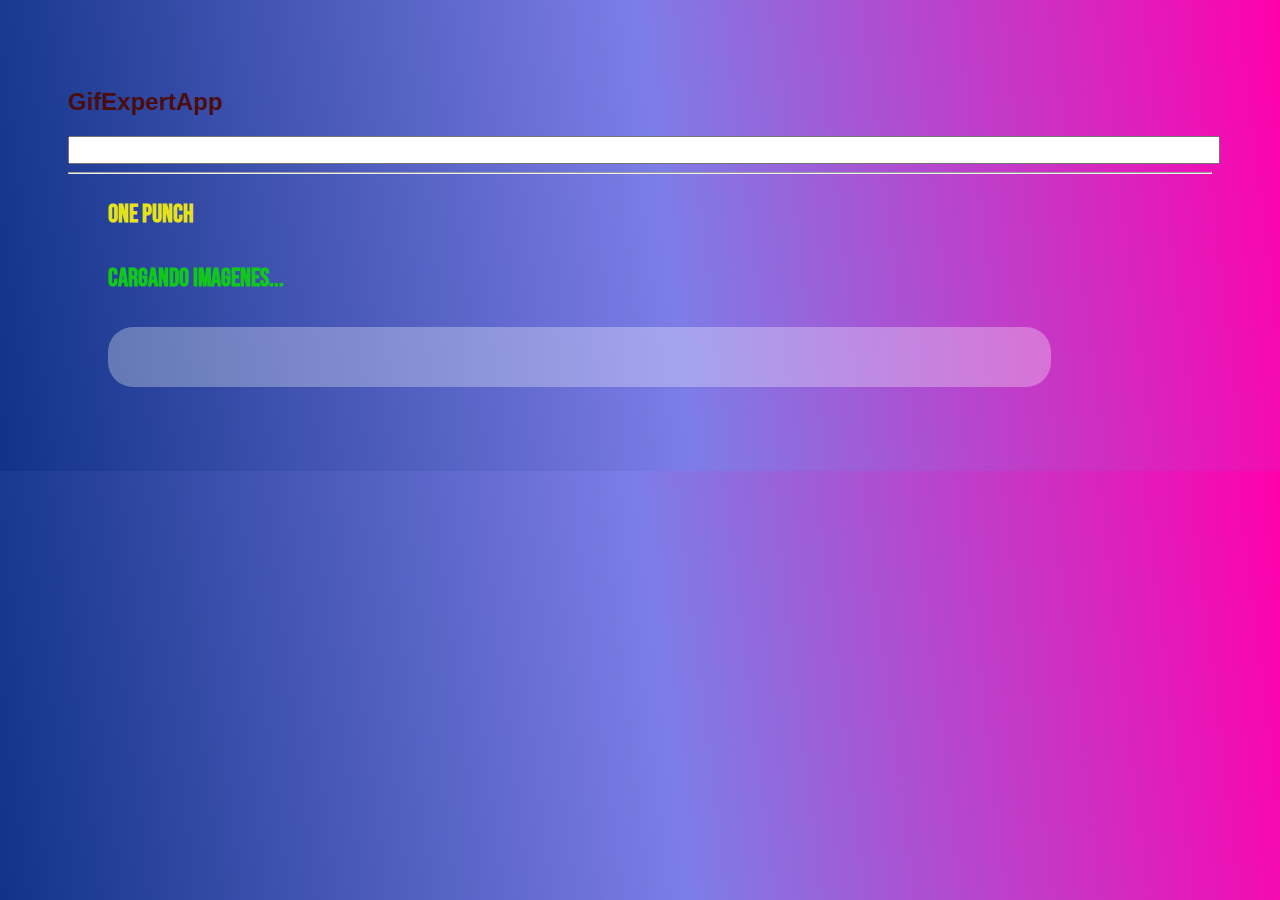
<file: docs/index.html>
<!doctype html>
<html lang="en">

<head>
    <meta charset="utf-8" />
    <link rel="icon" href="./favicon.ico" />
    <meta name="viewport" content="width=device-width,initial-scale=1" />
    <meta name="theme-color" content="#000000" />
    <meta name="description" content="Web site created using create-react-app" />
    <link rel="apple-touch-icon" href="./logo192.png" />
    <link rel="manifest" href="./manifest.json" />
    <link rel="preconnect" href="https://fonts.googleapis.com">
    <link rel="preconnect" href="https://fonts.gstatic.com" crossorigin>
    <link href="https://fonts.googleapis.com/css2?family=Bebas+Neue&display=swap" rel="stylesheet">
    <link rel="stylesheet" href="https://cdnjs.cloudflare.com/ajax/libs/animate.css/4.1.1/animate.min.css" />
    <title>React App</title>
    <link href="./static/css/main.84c0877a.chunk.css" rel="stylesheet">
</head>

<body><noscript>You need to enable JavaScript to run this app.</noscript>
    <div id="root"></div>
    <script>!function (e) { function r(r) { for (var n, p, f = r[0], i = r[1], l = r[2], c = 0, s = []; c < f.length; c++)p = f[c], Object.prototype.hasOwnProperty.call(o, p) && o[p] && s.push(o[p][0]), o[p] = 0; for (n in i) Object.prototype.hasOwnProperty.call(i, n) && (e[n] = i[n]); for (a && a(r); s.length;)s.shift()(); return u.push.apply(u, l || []), t() } function t() { for (var e, r = 0; r < u.length; r++) { for (var t = u[r], n = !0, f = 1; f < t.length; f++) { var i = t[f]; 0 !== o[i] && (n = !1) } n && (u.splice(r--, 1), e = p(p.s = t[0])) } return e } var n = {}, o = { 1: 0 }, u = []; function p(r) { if (n[r]) return n[r].exports; var t = n[r] = { i: r, l: !1, exports: {} }; return e[r].call(t.exports, t, t.exports, p), t.l = !0, t.exports } p.m = e, p.c = n, p.d = function (e, r, t) { p.o(e, r) || Object.defineProperty(e, r, { enumerable: !0, get: t }) }, p.r = function (e) { "undefined" != typeof Symbol && Symbol.toStringTag && Object.defineProperty(e, Symbol.toStringTag, { value: "Module" }), Object.defineProperty(e, "__esModule", { value: !0 }) }, p.t = function (e, r) { if (1 & r && (e = p(e)), 8 & r) return e; if (4 & r && "object" == typeof e && e && e.__esModule) return e; var t = Object.create(null); if (p.r(t), Object.defineProperty(t, "default", { enumerable: !0, value: e }), 2 & r && "string" != typeof e) for (var n in e) p.d(t, n, function (r) { return e[r] }.bind(null, n)); return t }, p.n = function (e) { var r = e && e.__esModule ? function () { return e.default } : function () { return e }; return p.d(r, "a", r), r }, p.o = function (e, r) { return Object.prototype.hasOwnProperty.call(e, r) }, p.p = "/"; var f = this["webpackJsonpgif-expert-app"] = this["webpackJsonpgif-expert-app"] || [], i = f.push.bind(f); f.push = r, f = f.slice(); for (var l = 0; l < f.length; l++)r(f[l]); var a = i; t() }([])</script>
    <script src="./static/js/2.b5d0f97d.chunk.js"></script>
    <script src="./static/js/main.c5d22ae6.chunk.js"></script>
</body>

</html>
</file>
<file: docs/static/css/main.84c0877a.chunk.css>
*{font-family:Arial,Helvetica,sans-serif}body{padding:60px;background:#103286;background:linear-gradient(83deg,#103286,#7d7de7 52%,#ff00ac)}input{width:100%;font-size:1.2rem;color:grey}.car-grid{border-radius:25px;background:hsla(0,0%,100%,.301);padding:30px;width:80%;display:flex;flex-direction:row;flex-wrap:wrap}.card{width:300;height:200px;align-content:center;border-radius:20px;overflow:hidden;margin-bottom:20px;margin-right:20px;background:rgba(143,140,140,.5686274509803921);box-shadow:5px 5px 20px rgba(0,0,0,.5)}.card p{margin:5px;font-family:"Bebas Neue",cursive;font-size:25px;color:#7c0a06;padding:5px;text-align:center}.card img{max-height:170px}img{width:100%;height:70%}h3{font-family:"Bebas Neue",cursive;font-size:25px;color:#e6e21a}h2{color:#4b0c0c}h4{font-family:"Bebas Neue",cursive;font-size:25px;color:#11c71a}
/*# sourceMappingURL=main.84c0877a.chunk.css.map */
</file>
